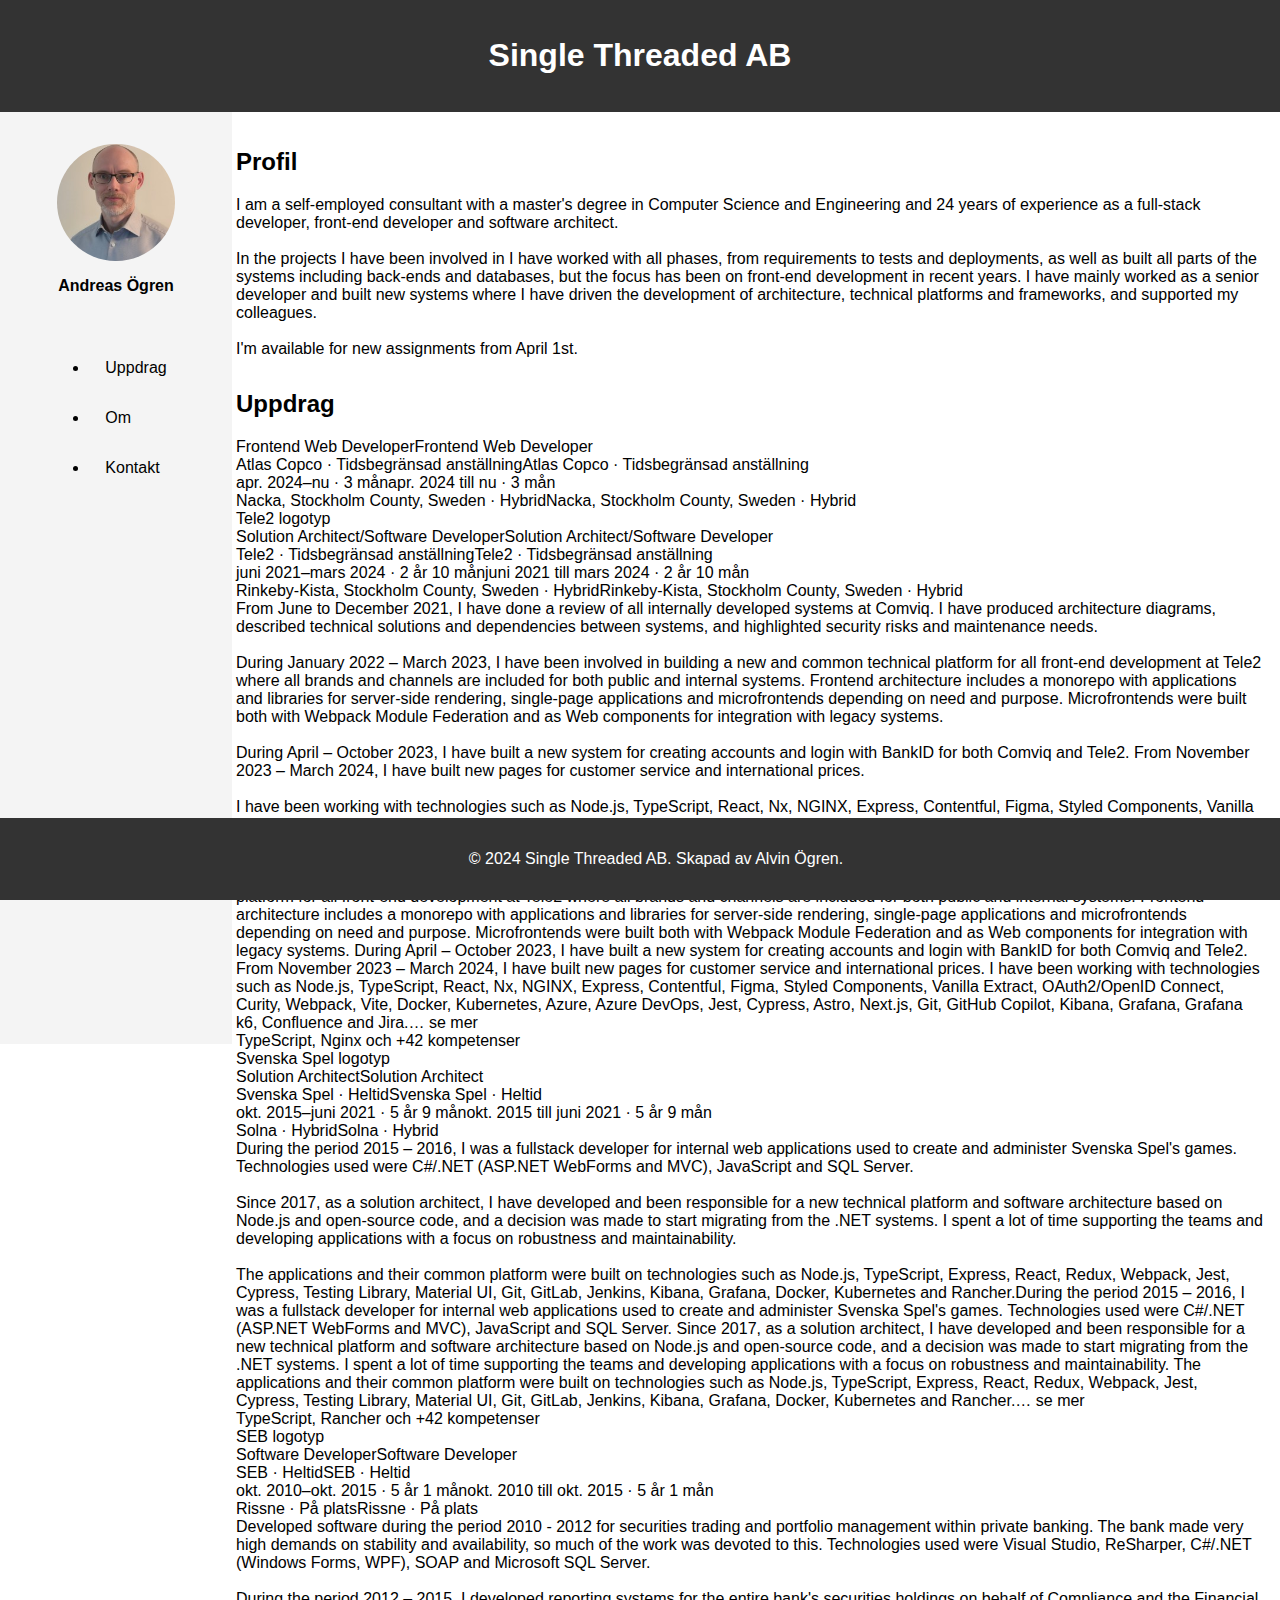
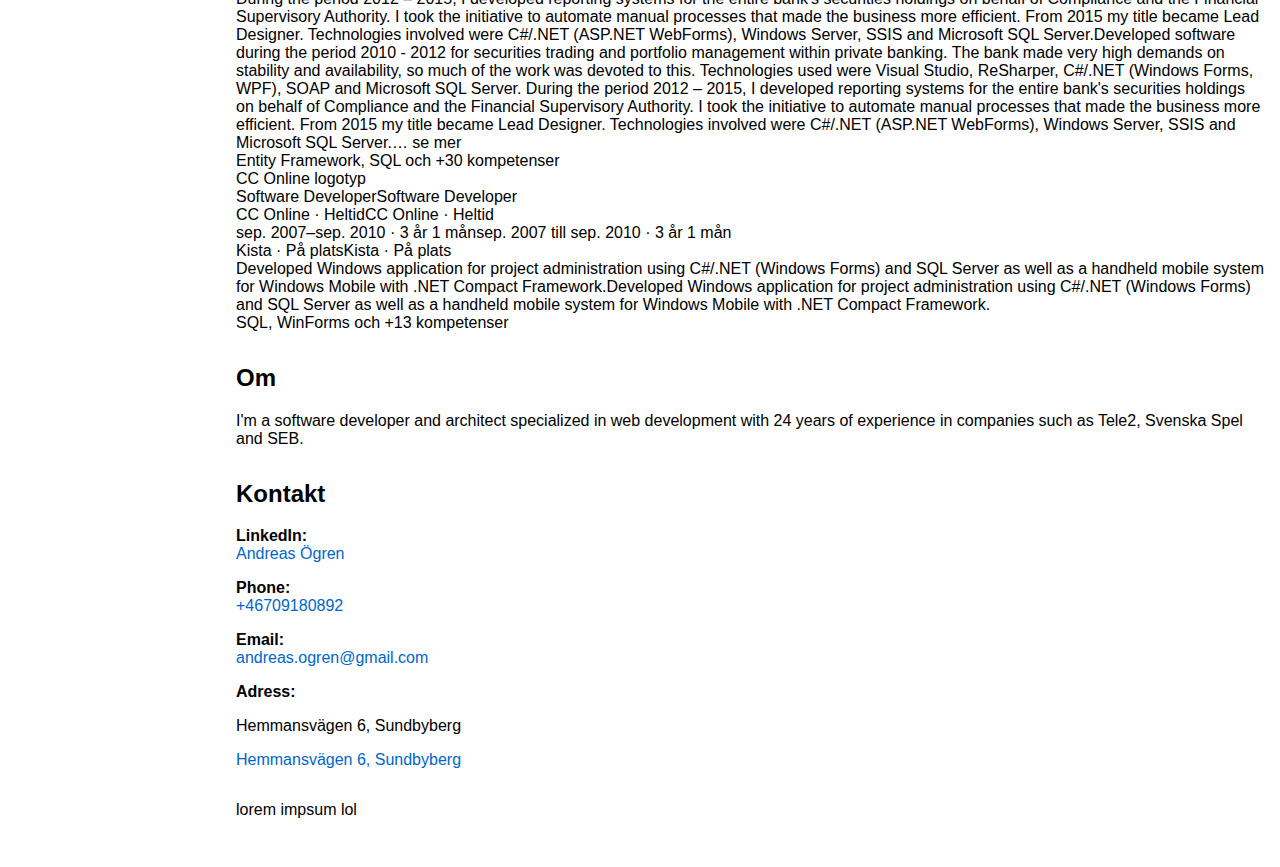
<file: index.html>
<!DOCTYPE html>
<html lang="sv">
    <head>
        <meta charset="UTF-8">
        <meta name="viewport" content="width=device-width, initial-scale=1.0">
        <title>Single Threaded</title>
        <link rel="stylesheet" href="styles.css">
    </head>
    <body>
        <header>
            <h1>Single Threaded AB</h1>
        </header>
        <aside class="sidebar">
            <a href="#profile" class="profile-link">
                <img src="images/pfpic.jpg" alt="Företagarens Profilbild" class="profile-image">
                <div class="text-container">
                    <p><strong>Andreas Ögren</strong></p>
                </div>
            </a>
            <nav>
                <ul>
                    <li><a href="#assignments">Uppdrag</a></li>
                    <li><a href="#about">Om</a></li>
                    <li><a href="#kontakt">Kontakt</a></li>
                </ul>
            </nav>
        </aside>
        <main>
            <section id="profile">
                <h2>Profil</h2>
                <p id="profile-text" class="large-text"></p>
            </section>
            <section id="assignments">
                <h2>Uppdrag</h2>
                <p id="assignments-text" class="large-text"></p>
            </section>
            <section id="about">
                <h2>Om</h2>
                <p id="about-text" class="large-text"></p>
            </section>
            <section id="kontakt">
                <h2>Kontakt</h2>
                <div class="contact-info">
                    <div class="contact-item">
                        <strong>LinkedIn:</strong>
                        <a href="https://www.linkedin.com/in/andreasogren/?originalSubdomain=se" target="_blank">Andreas Ögren</a>
                    </div>
                    <div class="contact-item">
                        <strong>Phone:</strong>
                        <a href="tel:+46709180892">+46709180892</a>
                    </div>
                    <div class="contact-item">
                        <strong>Email:</strong>
                        <a href="mailto:andreas.ogren@gmail.com">andreas.ogren@gmail.com</a>
                    </div>
                    <div class="contact-item">
                        <strong>Adress:</strong>
                        <p>Hemmansvägen 6, Sundbyberg</p>
                        <a href="https://www.google.com/maps/place/Hemmansv%C3%A4gen+6,+174+62+Sundbyberg/@59.3842905,17.9461379,17z/data=!3m1!4b1!4m6!3m5!1s0x465f9e64657d1373:0xb064372cd7082a0f!8m2!3d59.3842905!4d17.9487128!16s%2Fg%2F11cph2tqvv?entry=ttu">Hemmansvägen 6, Sundbyberg</a>
                </div>
            </section>
            <section class="content">
                <p>lorem impsum lol</p>
            </section>
        </main>
        <footer>
            <p>© 2024 Single Threaded AB. Skapad av Alvin Ögren.</p>
        </footer>
        <script src="scripts.js"></script>
    </body>
</html>
</file>
<file: styles.css>
body {
    font-family: Arial, sans-serif;
    margin: 0;
    padding: 0;
}

header {
    background-color: #333;
    color: #fff;
    text-align: center;
    padding: 1rem;
}

.sidebar {
    background-color: #f4f4f4;
    padding: 1rem;
    width: 200px;
    position: fixed;
    height: 100%;
    overflow: auto;
    display: flex;            /* Flexbox layout */
    flex-direction: column;   /* Arrange children in a column */
    align-items: center;      /* Center children horizontally */
}

.sidebar a {
    display: block;
    color: #000;
    padding: 1rem;
    text-decoration: none;
}

.sidebar a:hover {
    background-color: #555;
    color: white;
}

.sidebar .profile-link {
    display: flex;            /* Flexbox layout for profile link */
    flex-direction: column;   /* Arrange children in a column */
    align-items: center;      /* Center children horizontally */
    text-align: center;       /* Center text */
}

.sidebar .profile-image {
    width: 70%;
    border-radius: 50%;
}

.sidebar .text-container {
    text-align: center;
}

main {
    margin-left: 220px; /* Same width as the sidebar + some extra */
    padding: 1rem;
}

main section {
    margin-bottom: 2rem;
}

.contact-info {
    display: flex;
    flex-direction: column;
    gap: 1rem;
}

.contact-item {
    display: flex;
    flex-direction: column;
}

.contact-item a {
    color: #0066cc;
    text-decoration: none;
}

.contact-item a:hover {
    text-decoration: underline;
}

footer {
    background-color: #333;
    color: #fff;
    text-align: center;
    padding: 1rem;
    position: fixed;
    width: 100%;
    bottom: 0;
}
</file>
